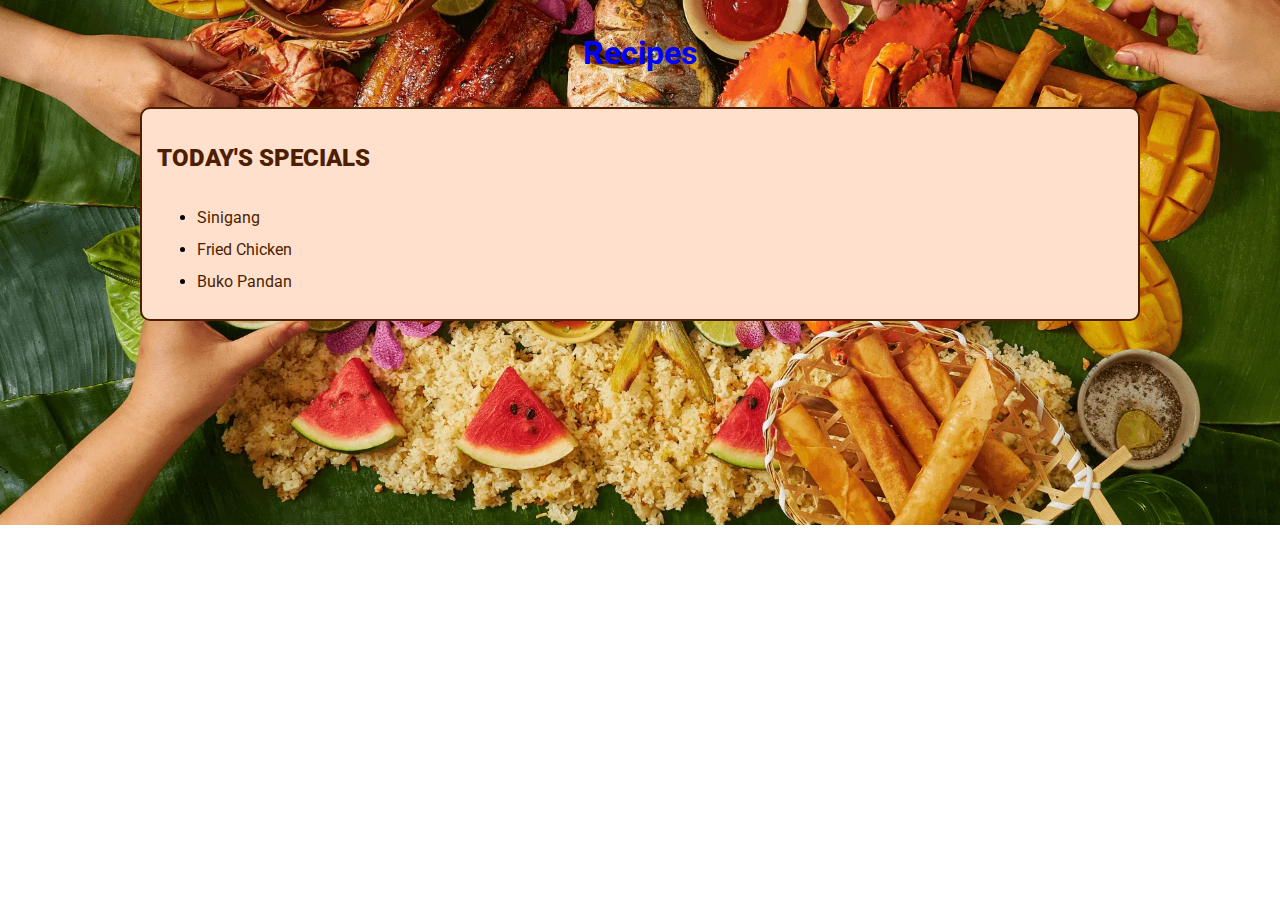
<file: index.html>
<!DOCTYPE html>
<html lang="en">
    <head>
        <title>Panlasang Pinay</title>
        <link rel="stylesheet" href="styles.css">
    </head>

    <body class="home">
        <header>
            <h1>Recipes</h1>
        </header>
        <main>
            <div id="intro">
                <h2>TODAY'S SPECIALS</h2>
                <ul>
                    <li>
                        <a href="sinigang.html">Sinigang</a>
                    </li>
                    <li>
                        <a href="fried-chicken.html">Fried Chicken</a>
                    </li>
                    <li>
                        <a href="buko-pandan.html">Buko Pandan</a>
                    </li>
                </ul>
            </div>
        </main>
        
    </body>
</html>
</file>
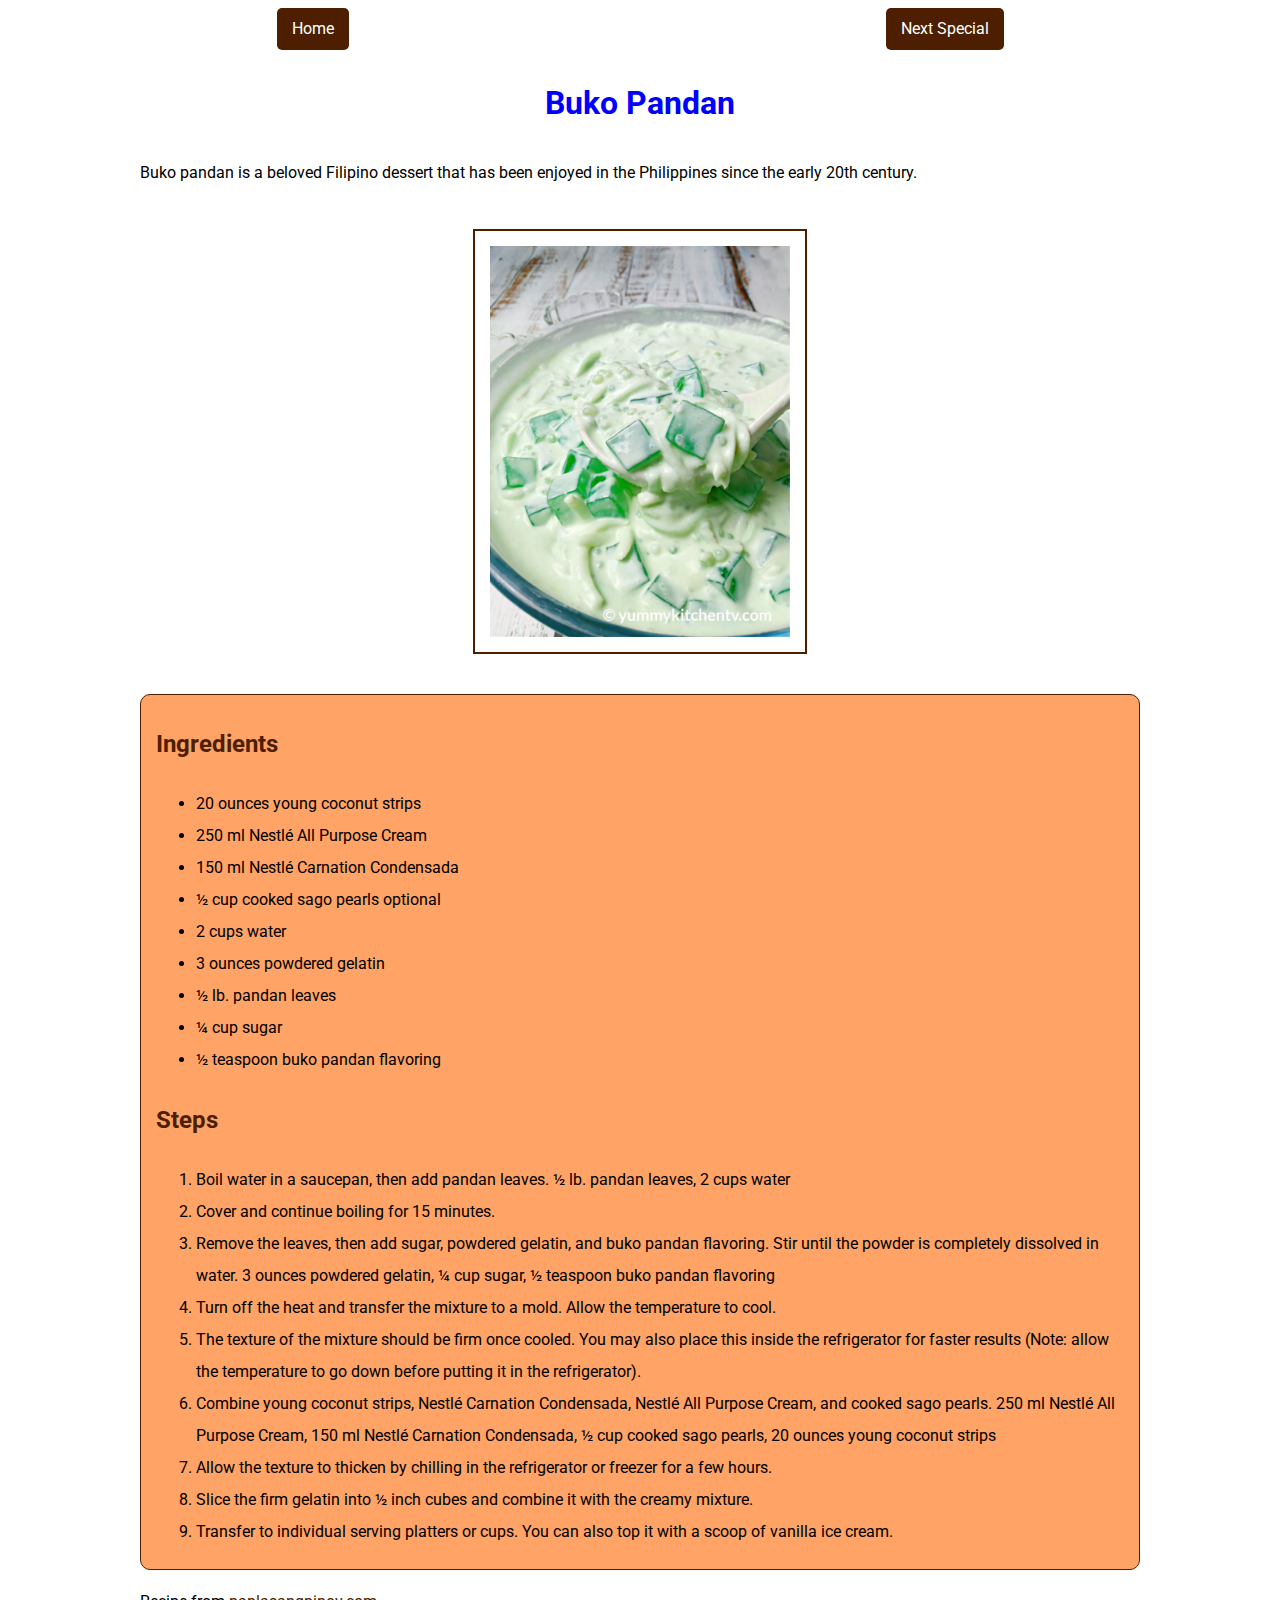
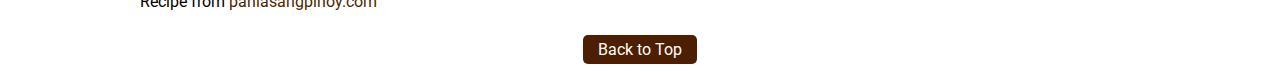
<file: buko-pandan.html>
<!DOCTYPE html>
<html lang="en">
    <head>
        <title>Panlasang Pinay</title>
        <link rel="stylesheet" href="styles.css">
    </head>

    <body>
        <nav id="top_nav">
            <a href="index.html">Home</a>
            <a href="sinigang.html">Next Special</a>     
        </nav> 
        <header>
            <div class="description">
                <h1>Buko Pandan</h1>
                <p>Buko pandan is a beloved Filipino dessert that has been enjoyed in the Philippines since the early 20th century.
                </p>
                <img alt="Buko Pandan Dish" src="images/buko_pandan.jpg">
            </div>
        </header>
        <main>
            <div class="information">
                <div class="ingredients">
                    <h2>Ingredients</h2>
                    <ul>
                        <li>20 ounces young coconut strips</li>
                        <li>250 ml Nestlé All Purpose Cream</li>
                        <li>150 ml Nestlé Carnation Condensada</li>
                        <li>½ cup cooked sago pearls optional</li>
                        <li>2 cups water</li>
                        <li>3 ounces powdered gelatin</li>
                        <li>½ lb. pandan leaves</li>
                        <li>¼ cup sugar</li>
                        <li>½ teaspoon buko pandan flavoring</li>
                    </ul>
                </div>

                <div class="steps">
                    <h2>Steps</h2>
                    <ol>
                        <li>Boil water in a saucepan, then add pandan leaves.
                            ½ lb. pandan leaves, 2 cups water                        
                            </li>
                        <li>Cover and continue boiling for 15 minutes.
                            </li>
                        <li>Remove the leaves, then add sugar, powdered gelatin, and buko pandan flavoring. Stir until the powder is completely dissolved in water.
                            3 ounces powdered gelatin, ¼ cup sugar, ½ teaspoon buko pandan flavoring                        
                            </li>
                        <li>Turn off the heat and transfer the mixture to a mold. Allow the temperature to cool.
                            </li>
                        <li>The texture of the mixture should be firm once cooled. You may also place this inside the refrigerator for faster results (Note: allow the temperature to go down before putting it in the refrigerator).
                            </li>
                        <li>Combine young coconut strips, Nestlé Carnation Condensada, Nestlé All Purpose Cream, and cooked sago pearls.
                            250 ml Nestlé All Purpose Cream, 150 ml Nestlé Carnation Condensada, ½ cup cooked sago pearls, 20 ounces young coconut strips                        
                            </li>
                        <li> Allow the texture to thicken by chilling in the refrigerator or freezer for a few hours.
                            </li>
                        <li>Slice the firm gelatin into ½ inch cubes and combine it with the creamy mixture.</li>
                        <li>Transfer to individual serving platters or cups. You can also top it with a scoop of vanilla ice cream. </li>
                    </ol>
                </div>
            </div>

            <p>Recipe from <a target="_blank" href="https://panlasangpinoy.com/pork-sinigang-na-baboy-recipe/">panlasangpinoy.com</a></p>
        </main>
        <footer>
            <a href="#top_nav">Back to Top</a>
        </footer>
    </body>
</html>
</file>
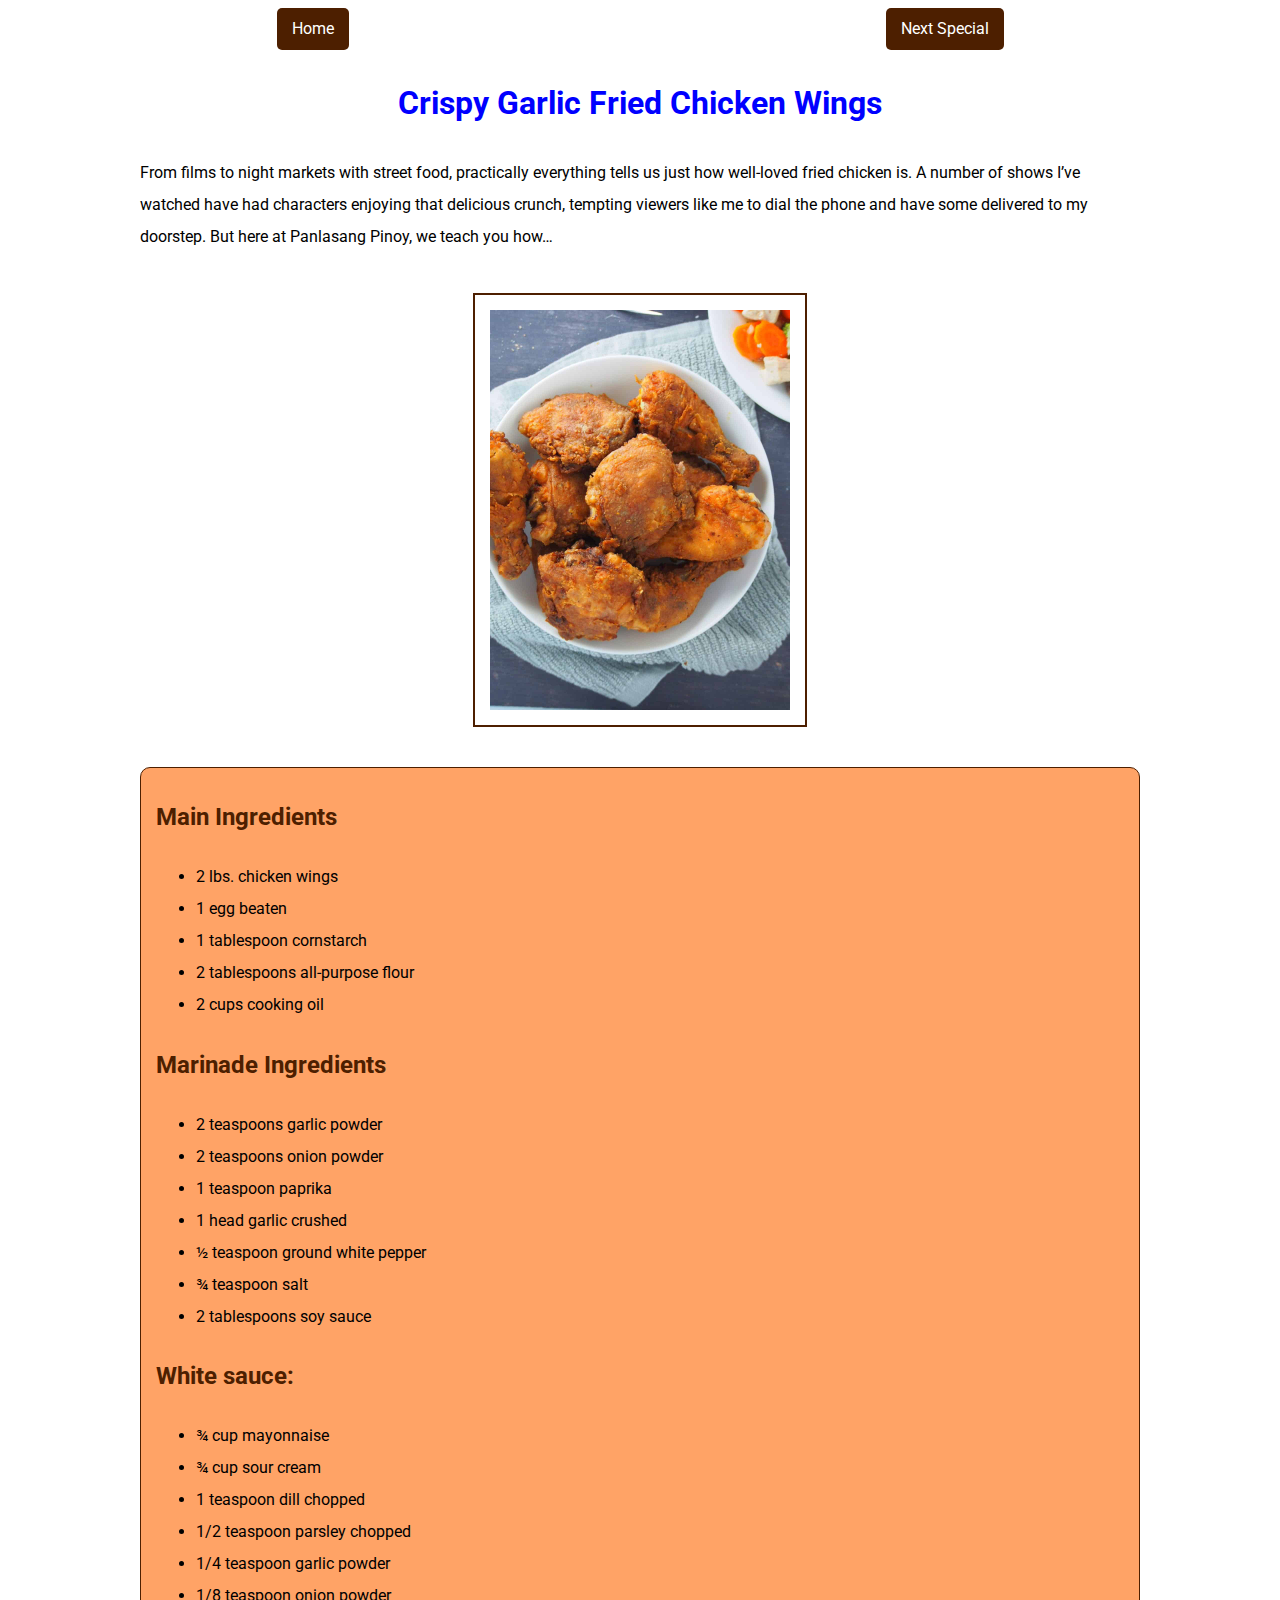
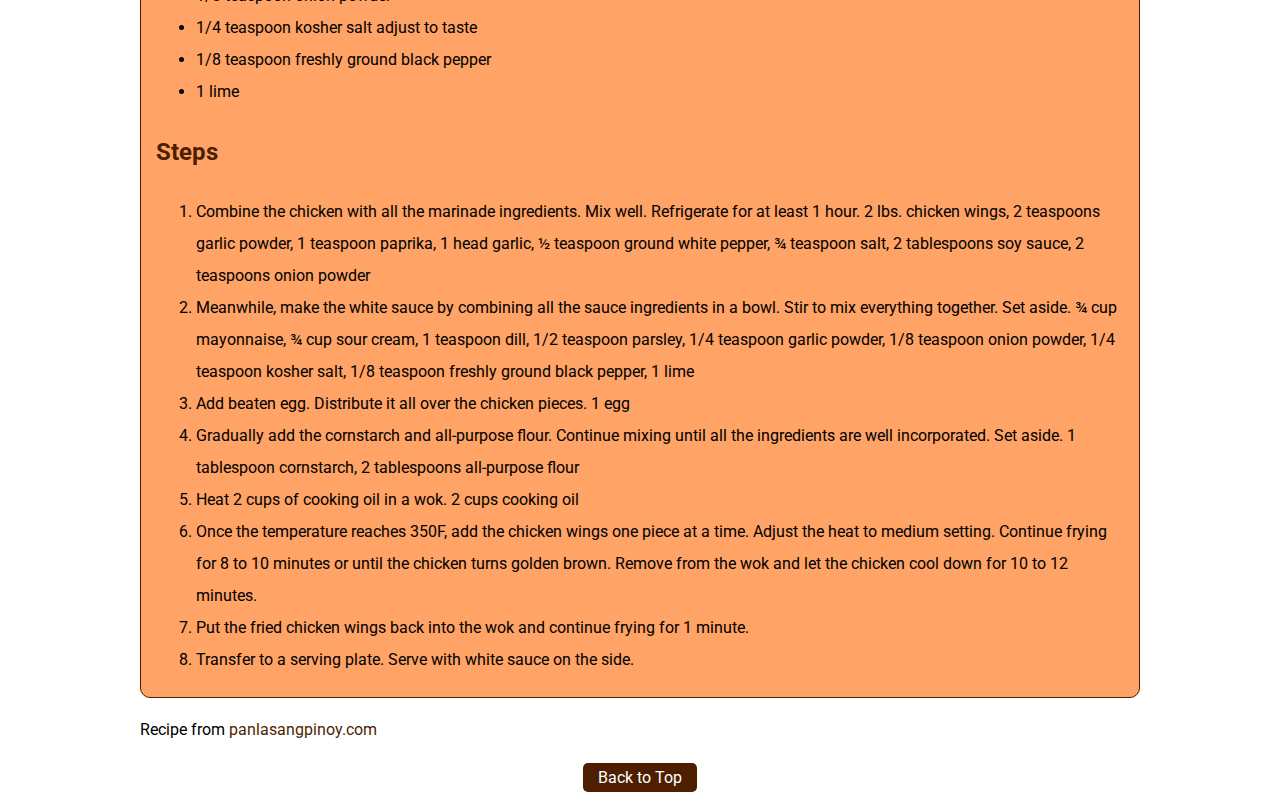
<file: fried-chicken.html>
<!DOCTYPE html>
<html lang="en">
    <head>
        <title>Panlasang Pinay</title>
        <link rel="stylesheet" href="styles.css">
    </head>

    <body>
        <nav id="top_nav">
            <a href="index.html">Home</a>
            <a href="buko-pandan.html">Next Special</a>     
        </nav> 
        <header>
            <div class="description">
                <h1>Crispy Garlic Fried Chicken Wings</h1>
                <p>From films to night markets with street food, practically everything tells us just how well-loved fried chicken is. A number of shows I’ve watched have had characters enjoying that delicious crunch, tempting viewers like me to dial the phone and have some delivered to my doorstep. But here at Panlasang Pinoy, we teach you how…</p>
                <img alt="Filipino Fried Chicken Style" src="images/fried_chicken.jpg">
            </div>
        </header>
        <main>
            <div class="information">
                <div class="ingredients">
                    <h2>Main Ingredients</h2>
                    <ul>
                        <li>2 lbs. chicken wings</li>
                        <li>1 egg beaten</li>
                        <li>1 tablespoon cornstarch</li>
                        <li>2 tablespoons all-purpose flour</li>
                        <li>2 cups cooking oil</li>
                    </ul>

                    <h2>Marinade Ingredients</h2>
                    <ul>
                        <li>2 teaspoons garlic powder</li>
                        <li>2 teaspoons onion powder</li>
                        <li>1 teaspoon paprika</li>
                        <li>1 head garlic crushed</li>
                        <li>½ teaspoon ground white pepper</li>
                        <li>¾ teaspoon salt</li>
                        <li>2 tablespoons soy sauce</li>
                    </ul>

                    <h2>White sauce:</h2>
                    <ul>
                        <li>¾ cup mayonnaise</li>
                        <li>¾ cup sour cream</li>
                        <li>1 teaspoon dill chopped</li>
                        <li>1/2 teaspoon parsley chopped</li>
                        <li>1/4 teaspoon garlic powder</li>
                        <li>1/8 teaspoon onion powder</li>
                        <li>1/4 teaspoon kosher salt adjust to taste</li>
                        <li>1/8 teaspoon freshly ground black pepper</li>
                        <li>1 lime</li>
                    </ul>
                </div>

                <div class="steps">
                    <h2>Steps</h2>
                    <ol>
                        <li> Combine the chicken with all the marinade ingredients. Mix well. Refrigerate for at least 1 hour.
                            2 lbs. chicken wings, 2 teaspoons garlic powder, 1 teaspoon paprika, 1 head garlic, ½ teaspoon ground white pepper, ¾ teaspoon salt, 2 tablespoons soy sauce, 2 teaspoons onion powder                        
                            </li>
                        <li>Meanwhile, make the white sauce by combining all the sauce ingredients in a bowl. Stir to mix everything together. Set aside.
                            ¾ cup mayonnaise, ¾ cup sour cream, 1 teaspoon dill, 1/2 teaspoon parsley, 1/4 teaspoon garlic powder, 1/8 teaspoon onion powder, 1/4 teaspoon kosher salt, 1/8 teaspoon freshly ground black pepper, 1 lime
                            </li>
                        <li>Add beaten egg. Distribute it all over the chicken pieces.
                            1 egg                        
                            </li>
                        <li>Gradually add the cornstarch and all-purpose flour. Continue mixing until all the ingredients are well incorporated. Set aside.
                            1 tablespoon cornstarch, 2 tablespoons all-purpose flour                        
                            </li>
                        <li>Heat 2 cups of cooking oil in a wok.
                            2 cups cooking oil                        
                            </li>
                        <li>Once the temperature reaches 350F, add the chicken wings one piece at a time. Adjust the heat to medium setting. Continue frying for 8 to 10 minutes or until the chicken turns golden brown. Remove from the wok and let the chicken cool down for 10 to 12 minutes.
                            </li>
                        <li>Put the fried chicken wings back into the wok and continue frying for 1 minute.
                            </li>
                        <li>Transfer to a serving plate. Serve with white sauce on the side.</li>
                    </ol>
                </div>
            </div>

            <p>Recipe from <a target="_blank" href="https://panlasangpinoy.com/pork-sinigang-na-baboy-recipe/">panlasangpinoy.com</a></p>
        </main>
        <footer>
            <a href="#top_nav">Back to Top</a>
        </footer>
    </body>
</html>
</file>
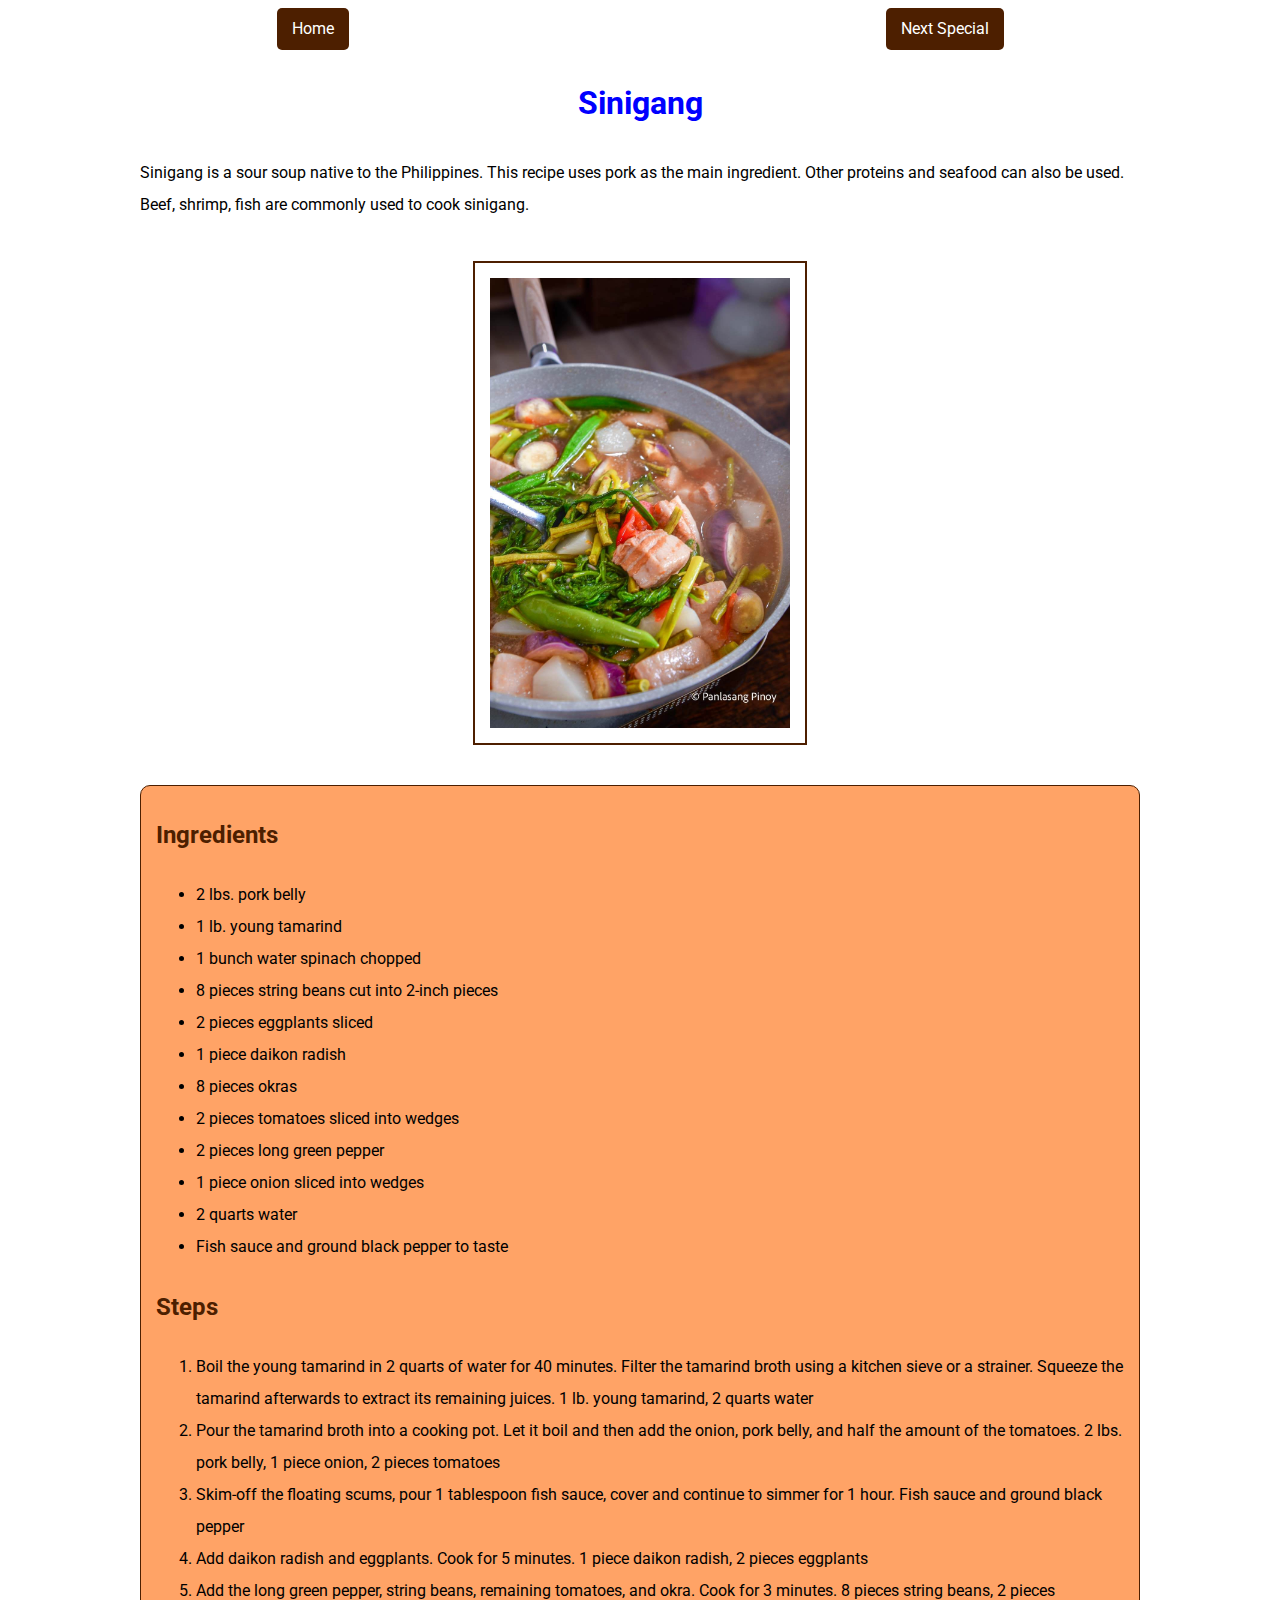
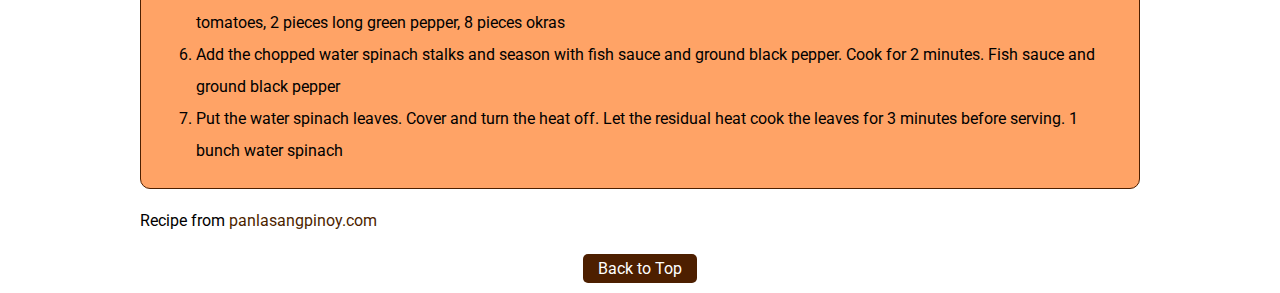
<file: sinigang.html>
<!DOCTYPE html>
<html lang="en">
    <head>
        <title>Panlasang Pinay</title>
        <link rel="stylesheet" href="styles.css">
    </head>

    <body>
        <nav id="top_nav">
            <a href="index.html">Home</a>
            <a href="fried-chicken.html">Next Special</a>     
        </nav> 
        <header>
            <div class="description">
                <h1>Sinigang</h1>
                <p>Sinigang is a sour soup native to the Philippines. This recipe uses pork as the main ingredient. Other proteins and seafood can also be used. Beef, shrimp, fish are commonly used to cook sinigang.
                </p>
                <img alt="Sinigang Dish" src="images/sinigang.jpg">
            </div>
        </header>
        <main>
            <div class="information">
                <div class="ingredients">
                    <h2>Ingredients</h2>
                    <ul>
                        <li>2 lbs. pork belly </li>
                        <li>1 lb. young tamarind </li>
                        <li>1 bunch water spinach chopped</li>
                        <li>8 pieces string beans cut into 2-inch pieces</li>
                        <li>2 pieces eggplants sliced</li>
                        <li>1 piece daikon radish </li>
                        <li>8 pieces okras</li>
                        <li>2 pieces tomatoes sliced into wedges</li>
                        <li>2 pieces long green pepper</li>
                        <li>1 piece onion sliced into wedges</li>
                        <li>2 quarts water</li>
                        <li>Fish sauce and ground black pepper to taste</li>
                    </ul>
                 </div>

                <div class="steps">
                    <h2>Steps</h2>
                    <ol>
                        <li>Boil the young tamarind in 2 quarts of water for 40 minutes. Filter the tamarind broth using a kitchen sieve or a strainer. Squeeze the tamarind afterwards to extract its remaining juices.
                            1 lb. young tamarind, 2 quarts water
                            </li>
                        <li>Pour the tamarind broth into a cooking pot. Let it boil and then add the onion, pork belly, and half the amount of the tomatoes.
                            2 lbs. pork belly, 1 piece onion, 2 pieces tomatoes
                            </li>
                        <li>Skim-off the floating scums, pour 1 tablespoon fish sauce, cover and continue to simmer for 1 hour.
                            Fish sauce and ground black pepper
                            </li>
                        <li>Add daikon radish and eggplants. Cook for 5 minutes.
                            1 piece daikon radish, 2 pieces eggplants
                            </li>
                        <li>Add the long green pepper, string beans, remaining tomatoes, and okra. Cook for 3 minutes.
                            8 pieces string beans, 2 pieces tomatoes, 2 pieces long green pepper, 8 pieces okras
                            </li>
                        <li>Add the chopped water spinach stalks and season with fish sauce and ground black pepper. Cook for 2 minutes.
                            Fish sauce and ground black pepper
                            </li>
                        <li>Put the water spinach leaves. Cover and turn the heat off. Let the residual heat cook the leaves for 3 minutes before serving.
                            1 bunch water spinach
                            </li>
                    </ol>
                </div>
            </div>

            <p>Recipe from <a target="_blank" href="https://panlasangpinoy.com/pork-sinigang-na-baboy-recipe/">panlasangpinoy.com</a></p>
        </main>
        <footer>
            <a href="#top_nav">Back to Top</a>
        </footer>
    </body>
</html>
</file>
<file: styles.css>
@import url('https://fonts.googleapis.com/css2?family=Oswald:wght@200..700&family=Roboto:ital,wght@0,100..900;1,100..900&display=swap');

a {
    text-decoration: none;
}
body {
    font-family: "Roboto", sans-serif;
    line-height: 2;
}

.home {
    background-image: url(images/image2-resize_0.png.png);
    background-size: cover;
    background-repeat: no-repeat;
    background-position: center;
}

nav {
    display: flex;
    justify-content: space-around;
}

nav a {
    background-color: #4d1f00;
    color: white;
    padding: 5px 15px;
    border-radius: 5px;
}

#intro {
    background-color: #ffe0cc;
    padding: 5px 15px;
    border-radius: 10px;
    border: 2px solid #4d1f00;
}

h1 {
    text-align: center;
}

#intro h2 {
    font-weight: 1000;
}

h1 {
    color: blue;
}

a, h2 {
    color: #4d1f00;
}

header, main {
    max-width: 1000px;
    margin: 0 auto;
}

img {
    max-height: 500px;
    max-width: 300px;
    padding: 15px;
    border: 2px solid #4d1f00;
    display: block;
    margin: 40px auto;
}

.information {
    background-color: #ffa366;
    border: solid 1px #4d1f00;
    padding: 5px 15px;
    border-radius: 10px;
}

footer {
    text-align: center;
}

footer a {
    background-color: #4d1f00;
    color: white;
    padding: 5px 15px;
    border-radius: 5px;
}
</file>
